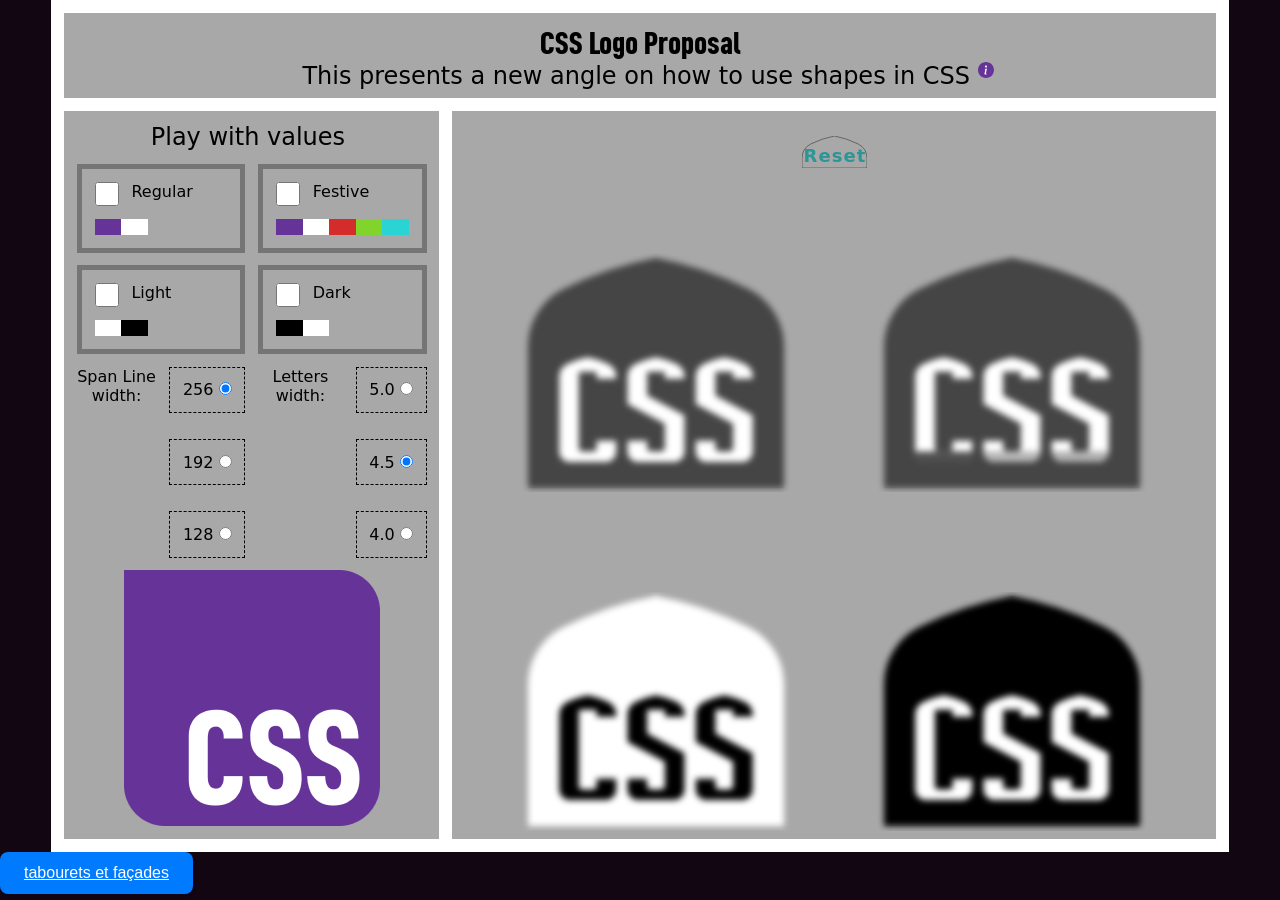
<file: index.html>
<!doctype html>
<html lang="en">
	<head>
		<meta charset="UTF-8" />
		<meta
			name="viewport"
			content="width=device-width, initial-scale=1.0"
		/>
		<title>CSS Logo Proposal</title>
		<link
			rel="icon"
			href="./assets/logo_css_regular.png"
			type="image/png"
		/>
		<link
			rel="stylesheet"
			href="./css/main.css"
		/>
		<link
			rel="stylesheet"
			href="./css/media.css"
		/>
		<link
			rel="stylesheet"
			href="./css/button.css"
		/>
	</head>
	<body>
		<div
			id="mypopover_1"
			popover
		>
			Here is the official
			<a href="https://github.com/CSS-Next/logo.css">new logo for CSS</a>, along
			with my proposal, which features a Gothic-style, four-centered arc as the
			main design element
			<a href="https://github.com/MaxPScript/LogoCSS">See the README file.</a>
		</div>
		<!-- <div
			id="mypopover_2"
			popover
		>
			Check this project on desktop for better UX.
		</div> -->
		<div
			id="mypopover_3"
			popover
		>
			Hey friends, let’s be good and use arrows!
		</div>
		<main class="main">
			<header class="header">
				<h1>CSS Logo Proposal</h1>
				<h2>
					This presents a new angle on how to use shapes in CSS&nbsp;
					<button
						popovertarget="mypopover_1"
						aria-haspopup="true"
					>
						<img
							src="./assets/info.svg"
							alt="info icon"
						/>
					</button>
				</h2>
			</header>
			<section class="form">
				<h2>
					Play with values&nbsp;
					<!-- <button
						popovertarget="mypopover_2"
						aria-haspopup="true"
					>
						<img
							src="./assets/info.svg"
							alt="info icon"
						/>
					</button> -->
				</h2>
				<div class="controls">
					<div class="controls_input">
						<label for="span_line_width_id"
							>Span Line width:
							<input
								type="number"
								id="span_line_width_id"
								value="256"
								step="16"
								min="128"
								max="256"
								data-type="number"
							/>
						</label>
						<label for="letters_width_id"
							>Letters width:
							<input
								type="number"
								id="letters_width_id"
								value="4.5"
								step="0.1"
								min="4"
								max="5"
								data-type="number"
							/>
						</label>
					</div>

					<div class="checkbox_group">
						<label>
							<input
								type="checkbox"
								value="regular_id"
								data-grayscale="0"
								data-type="checkbox"
							/>
							<span> Regular </span>
							<div class="checkbox_group_palette">
								<span style="background-color: #639"></span>
								<span style="background-color: white"></span>
							</div>
						</label>
						<label>
							<input
								type="checkbox"
								value="festive_id"
								data-grayscale="1"
								data-type="checkbox"
							/>
							<span> Festive </span>
							<div class="checkbox_group_palette">
								<span style="background-color: #639"></span>
								<span style="background-color: white"></span>
								<span style="background-color: hsl(0 66% 50%)"></span>
								<span style="background-color: hsl(90 66% 50%)"></span>
								<span style="background-color: var(--teal)"></span>
							</div>
						</label>
						<label>
							<input
								type="checkbox"
								value="light_id"
								data-grayscale="2"
								data-type="checkbox"
							/>
							<span> Light </span>
							<div class="checkbox_group_palette">
								<span style="background-color: white"></span>
								<span style="background-color: black"></span>
							</div>
						</label>
						<label>
							<input
								type="checkbox"
								value="dark_id"
								data-grayscale="3"
								data-type="checkbox"
							/>
							<span> Dark </span>
							<div class="checkbox_group_palette">
								<span style="background-color: black"></span>
								<span style="background-color: white"></span>
							</div>
						</label>
					</div>
					<!-- for mobile experience start -->
					<div class="dimensions_presets_group">
						<div class="span_line_width">
							<span>Span Line width:</span>
							<label
								for="span_line_width_256_id"
								style="border: 1px dashed"
							>
								256
								<input
									type="radio"
									id="span_line_width_256_id"
									name="span_line_width"
									value="256"
									data-type="radio"
									checked
								/>
							</label>
							<label
								for="span_line_width_192_id"
								style="border: 1px dashed"
								>192
								<input
									type="radio"
									id="span_line_width_192_id"
									name="span_line_width"
									value="192"
									data-type="radio"
								/>
							</label>
							<label
								for="span_line_width_128_id"
								style="border: 1px dashed"
								>128
								<input
									type="radio"
									id="span_line_width_128_id"
									name="span_line_width"
									value="128"
									data-type="radio"
								/>
							</label>
						</div>
						<div class="letters_width">
							<span>Letters width:</span>
							<label
								for="letters_width_5_id"
								style="border: 1px dashed"
							>
								5.0
								<input
									type="radio"
									id="letters_width_5_id"
									name="letters_width"
									value="5"
									data-type="radio"
								/>
							</label>
							<label
								for="letters_width_4_5_id"
								style="border: 1px dashed"
							>
								4.5
								<input
									type="radio"
									id="letters_width_4_5_id"
									name="letters_width"
									value="4.5"
									data-type="radio"
									checked
								/>
							</label>
							<label
								for="letters_width_4_id"
								style="border: 1px dashed"
							>
								4.0
								<input
									type="radio"
									id="letters_width_4_id"
									name="letters_width"
									value="4"
									data-type="radio"
								/>
							</label>
						</div>
					</div>
					<!-- for mobile experience end -->
				</div>
				<div class="reference">
					<img
						src="./assets/next.png"
						alt="new CSS logo from CSS Next Community Group"
					/>
				</div>
			</section>
			<section class="view">
				<!-- This block is for eliminating interface jumps when changing the size
					of the block with the 'regular' class (initially the first one), I still
					haven't figured out what caused these jumps. When changing the sizes
					of the other three blocks, there were no jumps. -->
				<!-- Then I got the idea to settle this with a reset button! ))) -->
				<div
					class="test"
					style="position: relative; margin-block-end: 2vw"
				>
					<svg
						xmlns="http://www.w3.org/2000/svg"
						id="svg_btn_id"
						role="img"
						aria-labelledby="svgTitle "
						aria-describedby="svgDesc"
						width="60"
						height="40"
						viewBox="0 0 60 40"
						fill="none"
					>
						<foreignObject
							x="0"
							y="0"
							width="100%"
							height="100%"
						>
							<button
								xmlns="http://www.w3.org/1999/xhtml"
								id="reset"
							>
								<!-- Reset -->
							</button>
						</foreignObject>
					</svg>
				</div>
				<div class="regular">
					<svg
						xmlns="http://www.w3.org/2000/svg"
						id="regular_id"
						role="img"
						aria-labelledby="svgTitleRegular"
						aria-describedby="svgDescRegular"
						width="256"
						height="230"
						viewBox="0 0 256 230"
						data-id="regular_id"
						data-type="svg"
					>
						<title id="svgTitleRegular">
							A new CSS logo proposal in regular style
						</title>
						<desc id="svgDescRegular">
							This SVG depicts the new CSS logo, featuring a Gothic-style,
							four-centered arc as the main design element. It creatively
							integrates shapes that represent both the overall logo and the
							letters of the word 'CSS. Presents in regular style'
						</desc>
					</svg>
				</div>
				<div class="festive">
					<svg
						xmlns="http://www.w3.org/2000/svg"
						id="festive_id"
						role="img"
						aria-labelledby="svgTitleColored"
						aria-describedby="svgDescColored"
						width="256"
						height="230"
						viewBox="0 0 256 230"
						data-id="festive_id"
						data-type="svg"
					>
						<title id="svgTitleColored">
							A new CSS logo proposal in colored style
						</title>
						<desc id="svgDescColored">
							This SVG depicts the new CSS logo, featuring a Gothic-style,
							four-centered arc as the main design element. It creatively
							integrates shapes that represent both the overall logo and the
							letters of the word 'CSS. Presents in colored style'
						</desc>
					</svg>
				</div>
				<div class="light">
					<svg
						xmlns="http://www.w3.org/2000/svg"
						id="light_id"
						role="img"
						aria-labelledby="svgTitleLightMode"
						aria-describedby="svgDescLightMode"
						width="256"
						height="230"
						viewBox="0 0 256 230"
						data-id="light_id"
						data-type="svg"
					>
						<title id="svgTitleLightMode">
							A new CSS logo proposal light mode version
						</title>
						<desc id="svgDescLightMode">
							This SVG depicts the new CSS logo, featuring a Gothic-style,
							four-centered arc as the main design element. It creatively
							integrates shapes that represent both the overall logo and the
							letters of the word 'CSS. Presented in light mode.'
						</desc>
					</svg>
				</div>
				<div class="dark">
					<svg
						xmlns="http://www.w3.org/2000/svg"
						id="dark_id"
						role="img"
						aria-labelledby="svgTitleDarkMode"
						aria-describedby="svgDescDarkMode"
						width="256"
						height="230"
						viewBox="0 0 256 230"
						data-id="dark_id"
						data-type="svg"
					>
						<title id="svgTitleDarkMode">
							A new CSS logo proposal dark mode version
						</title>
						<desc id="svgDescDarkMode">
							This SVG depicts the new CSS logo, featuring a Gothic-style,
							four-centered arc as the main design element. It creatively
							integrates shapes that represent both the overall logo and the
							letters of the word 'CSS. Presented in dark mode.'
						</desc>
					</svg>
				</div>
			</section>
		</main>
		<a
			href="tf.html"
			class="switch_page"
			>tabourets et façades</a
		>
	</body>
	<script
		type="module"
		src="./js/main_2.js"
	></script>
</html>
</file>
<file: css/main.css>
*,
*::before,
::after {
	margin: 0;
	padding: 0;
	box-sizing: border-box;
}
@font-face {
	font-family: "Dinish";
	src: url("../assets/fonts/DINishPreviewCondensed-Heavy.ttf")
		format("truetype");
}
:root {
	--gray_66: hsl(0 0% 66%);
	--teal: hsl(180 66% 50%);
	scrollbar-color: var(--teal) var(--gray_66);
}
img,
svg {
	display: block;
}
svg {
	/* stroke: black; */
}
[popover] {
	width: 80%;
	margin: auto;
	padding: 1rem;
}
::backdrop {
	backdrop-filter: blur(3px);
}
body {
	font-family: system-ui, -apple-system, BlinkMacSystemFont, "Segoe UI", Roboto,
		Oxygen, Ubuntu, Cantarell, "Open Sans", "Helvetica Neue", sans-serif;
	background-color: hsl(300deg 50% 5%);
}
h2 {
	font-weight: 400;
	position: relative;
	button {
		position: absolute;
		cursor: pointer;
		border: none;
		background: transparent;
	}
}
.main {
	max-width: min(92%, 1400px);
	margin: auto;
	background-color: white;
	text-align: center;
	display: grid;
	gap: 1vw;
	padding: 1vw;
	grid-template-areas:
		"header header header"
		"form view view";
	/* grid-template-columns: 1fr 2fr 2fr; */
	grid-template-columns: 1fr 1fr 1fr;
	grid-template-rows: max-content auto;
	> * {
		background-color: var(--gray_66);
	}
	.header {
		grid-area: header;
		padding-block: 0.5rem;
		h1 {
			font-family: "Dinish", sans-serif;
		}
	}
	.form {
		grid-area: form;
		display: grid;
		gap: 1vw;
		padding: 1vw;
		grid-template-areas:
			"header"
			"controls"
			"reference";
		grid-template-columns: 1fr;
		grid-template-rows: max-content auto auto;
		h2 {
			button {
				display: none;
			}
		}
		.controls {
			display: grid;
			gap: 1vw;
			.controls_input {
				/* display: flex; */
				/* ******************************************** */
				display: none;
				/* ******************************************** */
				label,
				input {
					width: 50%;
				}
			}
			.dimensions_presets_group {
				display: block;
				/* ****************************************************** */
				display: flex;
				justify-content: space-evenly;
				column-gap: 1vw;
				> div {
					width: 50%;
					display: grid;
					grid-template-columns: auto auto;
					column-gap: 1vw;
					row-gap: 2vw;
					span {
						grid-row: 1/4;
					}
					label {
						padding: 1vw;
					}
				}
				/* ****************************************************** */
			}
			.checkbox_group {
				display: grid;
				gap: 1vw;
				grid-template-areas:
					"regular festive"
					"light dark";
				grid-template-columns: 1fr 1fr;
				grid-template-rows: auto auto;
				label {
					cursor: pointer;
					text-align: initial;
					display: grid;
					gap: 1vw;
					grid-template-columns: min-content auto;
					border: 5px solid hsl(0 50% 0% / 0.3);
					padding: 1vw;
					input {
						cursor: pointer;
						width: 1.5rem;
						height: 1.5rem;
					}
					.checkbox_group_palette {
						grid-column: 1/3;
						display: grid;
						grid-template-columns: repeat(5, 1fr);
						grid-template-columns: repeat(5, auto);
						span {
							height: 1rem;
						}
					}
				}
			}
		}
		.reference {
			display: block;
			margin: auto;
		}
		> * {
			/* border: 5px dashed hsl(35 50% 50% / 0.5); */
		}
	}
	.view {
		grid-area: view;
		display: grid;
		row-gap: 5vw;
		padding: 2vw;
		padding-block-end: 1vw;
		grid-template-areas:
			"test test"
			"regular festive"
			"light dark";
		grid-template-columns: 1fr 1fr;
		/* grid-template-rows: auto 230px 230px; */
		grid-template-rows: max-content 230px auto;
		align-items: end;
		.test {
			grid-area: test;
			svg {
				/* cursor: pointer; */
				stroke: hsl(0 50% 0% / 0.8);
				stroke-width: 0.5;
				transition: all 0.1s;
			}
			svg:hover {
				border-bottom: 3px solid #2bd4d4;
			}
			button {
				width: 100%;
				height: 100%;
				cursor: pointer;
				/* padding: 0.3rem; */
				outline: none;
				border: none;
				appearance: none;
				background: transparent;
			}
			button:hover {
				/* In Mozilla bug: border-bottom beside the svg
				and there is need to adjust position of button to top.
				I want to implement a hover effect on the SVG */
				/* border-bottom: 3px solid yellow; */
			}
		}
		> * {
			/* border: 5px dashed hsl(35 50% 50% / 0.5); */
			display: grid;
			place-content: center;
		}
		.regular {
			position: relative;
		}
		.regular::before {
			content: "";
			position: absolute;
			top: -2%;
			left: -2%;
			width: 104%;
			height: 104%;
			backdrop-filter: none;
			transition: backdrop-filter 0.3s ease;
		}
		.applied::before {
			backdrop-filter: blur(3px) grayscale(100%);
		}

		.festive {
			position: relative;
		}
		.festive::before {
			content: "";
			position: absolute;
			top: -2%;
			left: -2%;
			width: 104%;
			height: 104%;
			backdrop-filter: none;
			transition: backdrop-filter 0.3s ease;
		}
		.applied::before {
			backdrop-filter: blur(2px) grayscale(100%);
		}
		.light {
			position: relative;
		}
		.light::before {
			content: "";
			position: absolute;
			top: -2%;
			left: -2%;
			width: 104%;
			height: 104%;
			backdrop-filter: none;
			transition: backdrop-filter 0.3s ease;
		}
		.applied::before {
			backdrop-filter: blur(2px) grayscale(100%);
		}
		.dark {
			position: relative;
		}
		.dark::before {
			content: "";
			position: absolute;
			top: -2%;
			left: -2%;
			width: 104%;
			height: 104%;
			backdrop-filter: none;
			transition: backdrop-filter 0.3s ease;
		}
		.applied::before {
			backdrop-filter: blur(3px) grayscale(100%);
		}
	}
}
</file>
<file: css/media.css>
@media (width < 992px) {
	.main {
		display: grid;
		gap: 1rem;
		padding: 1rem;
		grid-template-areas:
			"header header "
			"form form"
			"view view";
		grid-template-columns: 1fr 1fr;
		grid-template-rows: max-content auto;
		.header {
			h2 {
				padding-inline: 1.5rem;
			}
		}
		.form {
			grid-template-areas:
				"reference"
				"header"
				"controls";
			grid-template-columns: 1fr;
			grid-template-rows: max-content auto auto;
			.controls {
				.checkbox_group {
					label {
						input {
							height: 1.5rem;
						}
					}
				}
			}
			.reference {
				grid-area: reference;
			}
		}
		.view {
			row-gap: 20px;
			padding-block: 20px;
		}
	}
}
@media (width < 660px) {
	.main {
		display: grid;
		grid-template-areas:
			"header"
			"form"
			"view";
		grid-template-columns: 1fr;
		grid-template-rows: max-content auto auto;
		.form {
			position: sticky;
			top: -16rem;
			z-index: 1;
			background-color: hsl(0 0% 66% / 0.8);
			h2 {
				justify-self: center;
				button {
					display: block;
					top: 0;
					right: -2ch;
				}
			}
			.controls {
				grid-template-areas:
					"logo_styles_checkboxes"
					"dimensions_presets";
				grid-template-columns: 1fr;
				grid-template-rows: auto auto auto;
				.controls_input {
					display: none;
				}
				.dimensions_presets_group {
					display: flex;
					justify-content: space-evenly;
					column-gap: 1vw;
					> div {
						width: 50%;
						display: grid;
						grid-template-columns: auto auto;
						column-gap: 1vw;
						row-gap: 2vw;
						span {
							grid-row: 1/4;
						}
						label {
							padding: 1vw;
						}
					}
				}
			}
		}
		.view {
			grid-template-areas:
				"test"
				"regular"
				"festive"
				"light"
				"dark";
			grid-template-columns: 1fr;
			grid-template-rows: auto 230px 230px 230px 230px;
			row-gap: 20px;
			.regular,
			.light,
			.festive,
			.dark {
				margin: auto;
			}
		}
	}
}
</file>
<file: css/button.css>
.switch_page {
	display: inline-block;
}
/* *** */
.switch_page {
	/* Базовые стили */
	padding: 12px 24px;
	font-size: 16px;
	font-weight: 500;
	font-family: sans-serif;
	cursor: pointer;
	border: none;
	border-radius: 8px; /* Мягкое скругление */

	/* Цвет и фон */
	background-color: #007aff; /* Фирменный синий */
	color: white;

	/* Эффект глубины и плавность */
	transition: all 0.2s ease;
	box-shadow:
		0 4px 6px -1px rgba(0, 0, 0, 0.1),
		0 2px 4px -1px rgba(0, 0, 0, 0.06);
}

/* Эффект при наведении */
.switch_page:hover {
	background-color: #0063cc;
	transform: translateY(-1px); /* Легкий подъем */
	box-shadow: 0 10px 15px -3px rgba(0, 0, 0, 0.1);
}

/* Эффект при нажатии */
.switch_page:active {
	transform: translateY(0);
	background-color: #0056b3;
	box-shadow: inset 0 2px 4px rgba(0, 0, 0, 0.1);
}

/* Фокус для доступности (TAB) */
.switch_page:focus {
	outline: 2px solid #007aff;
	outline-offset: 2px;
}
</file>
